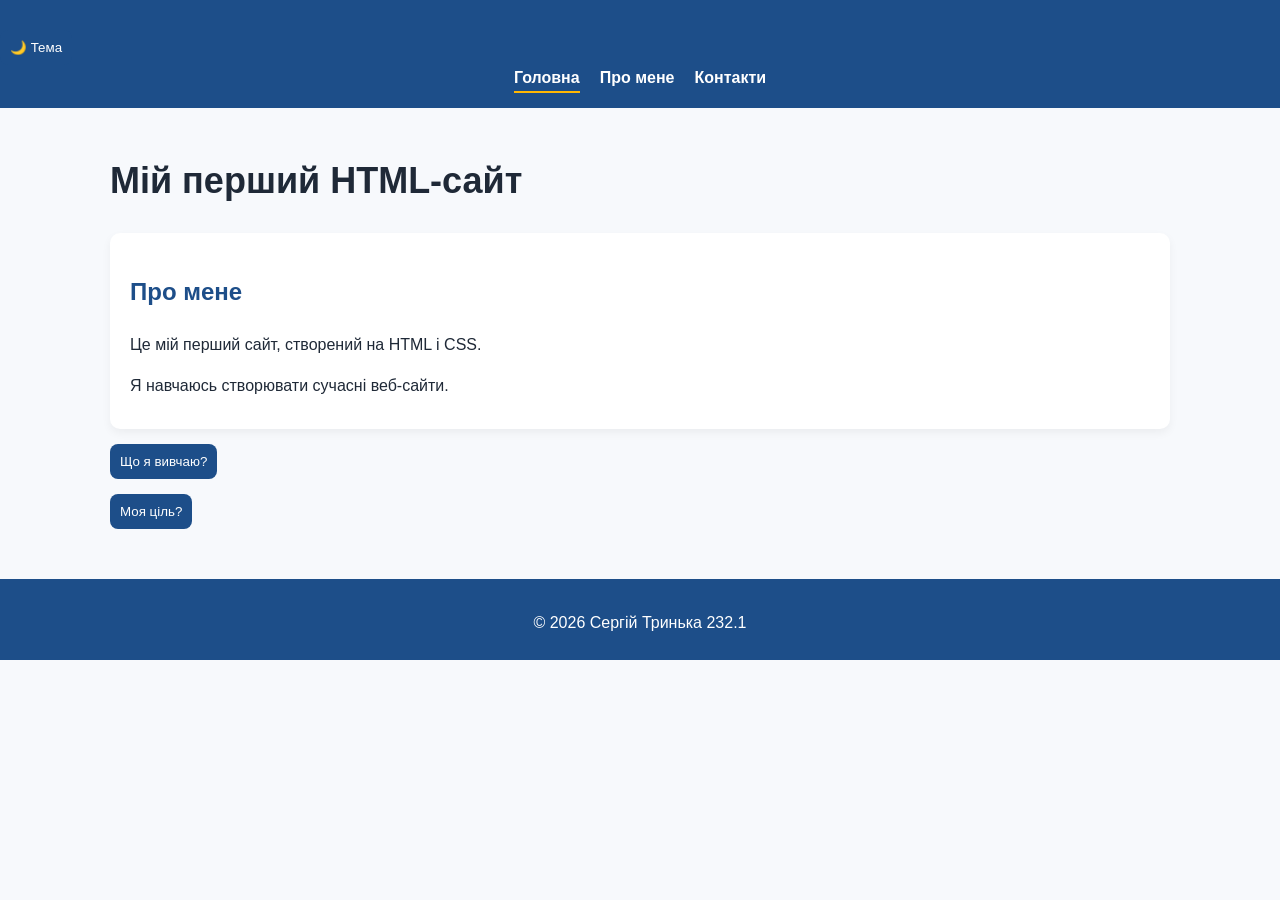
<file: index.html>
<!DOCTYPE html>
<html lang="uk">
<head>
  <meta charset="UTF-8">
  <meta name="viewport" content="width=device-width, initial-scale=1.0">
  <meta name="description" content="Короткий опис сторінки.">
  <link rel="stylesheet" href="./styles/style.css">
  <link rel="stylesheet" href="./styles/responsive.css">
  <title>Мій перший HTML-сайт</title>
</head>

<body>
  <header>
    <button class="theme-toggle">🌙 Тема</button>
    <button class="menu-toggle" aria-expanded="false">☰ Меню</button>
  
    <nav>
      <a href="index.html">Головна</a>
      <a href="pages/about.html">Про мене</a>
      <a href="pages/contact.html">Контакти</a>
    </nav>
  </header>



  <main class="container">

    <h1>Мій перший HTML-сайт</h1>

    <div class="card">
      <h2>Про мене</h2>
      <p>Це мій перший сайт, створений на HTML і CSS.</p>
      <p>Я навчаюсь створювати сучасні веб-сайти.</p>
    </div>

    <div class="accordion">

      <div class="accordion-item">
        <button class="accordion-header">Що я вивчаю?</button>
        <div class="accordion-content">HTML, CSS, JavaScript</div>
      </div>

      <div class="accordion-item">
        <button class="accordion-header">Моя ціль?</button>
        <div class="accordion-content">Стати розробником</div>
      </div>

    </div>


  </main>

  <footer>
    <p>&copy; 2026 Сергій Тринька 232.1</p>
  </footer>
  <button class="back-to-top" hidden>⬆</button>
</body>
</html>

<script src="./js/main.js" defer></script>
</file>
<file: styles/style.css>
/* === ЗМІННІ КОЛЬОРІВ === */
:root {
    --color-primary: #1d4e89;
    --color-accent: #ffb703;
    --color-bg: #f7f9fc;
    --color-surface: #ffffff;
    --color-text: #1f2937;
    --color-border: #d9e2ec;
}

/* === RESET === */
*,
*::before,
*::after {
    box-sizing: border-box;
}

/* === BODY === */
body {
    margin: 0;
    font-family: Arial, sans-serif;
    line-height: 1.6;
    color: var(--color-text);
    background: var(--color-bg);
}

/* === CONTAINER === */
.container {
    width: min(1100px, calc(100% - 32px));
    margin: 0 auto;
}

/* === HEADER === */
header {
    background: var(--color-primary);
    padding: 15px 0;
}

/* === NAVIGATION (Flexbox №1) === */
nav {
    display: flex;
    justify-content: center;
    gap: 20px;
}

nav a {
    color: white;
    text-decoration: none;
    font-weight: bold;
}

nav a:hover {
    color: var(--color-accent);
}

/* === MAIN === */
main {
    padding: 20px;
}

/* === HEADINGS === */
h1 {
    font-size: 36px;
}

h2 {
    margin-top: 20px;
    color: var(--color-primary);
}

/* === TEXT === */
p {
    margin-bottom: 10px;
}

/* === LISTS === */
ul,
ol {
    padding-left: 20px;
}

/* === IMAGE === */
figure img {
    max-width: 100%;
    border-radius: 10px;
    box-shadow: 0 4px 10px rgba(0, 0, 0, 0.1);
}

/* === TABLE === */
table {
    width: 100%;
    border-collapse: collapse;
    margin-top: 20px;
    background: white;
}

th,
td {
    padding: 10px;
    border: 1px solid var(--color-border);
}

thead {
    background: var(--color-primary);
    color: white;
}

tbody tr:nth-child(even) {
    background: #f1f5f9;
}

/* === CARD (для блоків) === */
.card {
    background: var(--color-surface);
    padding: 20px;
    border-radius: 10px;
    margin-top: 20px;
    box-shadow: 0 4px 10px rgba(0, 0, 0, 0.05);
}

/* === ABOUT PAGE FLEXBOX (Flexbox №2) === */
.two-column {
    display: flex;
    gap: 20px;
    align-items: flex-start;
}

/* === MEDIA === */
video {
    width: 100%;
    max-width: 500px;
    border-radius: 10px;
}

audio {
    width: 100%;
    margin-top: 10px;
}

/* === FORM === */
form {
    background: var(--color-surface);
    padding: 20px;
    border-radius: 10px;
    max-width: 500px;
    margin: 20px auto;
}

/* === INPUTS === */
input,
select,
textarea {
    width: 100%;
    padding: 10px;
    margin-top: 5px;
    border: 1px solid var(--color-border);
    border-radius: 8px;
}

/* === FOCUS === */
input:focus,
textarea:focus {
    outline: none;
    border-color: var(--color-primary);
}

/* === BUTTON === */
button {
    margin-top: 15px;
    padding: 10px;
    border: none;
    background: var(--color-primary);
    color: white;
    border-radius: 8px;
    cursor: pointer;
}

/* === HOVER === */
button:hover {
    background: var(--color-accent);
}

/* === FOOTER === */
footer {
    text-align: center;
    padding: 15px;
    background: var(--color-primary);
    color: white;
    margin-top: 30px;
}

/* АКТИВНЕ МЕНЮ */
.is-active {
    border-bottom: 2px solid var(--color-accent);
}

/* ТЕМНА ТЕМА */
.theme-dark {
    background: #111;
    color: white;
}

/* КНОПКА ВГОРУ */
.back-to-top {
    position: fixed;
    bottom: 20px;
    right: 20px;
}

.menu-toggle {
    display: none;
    background: var(--color-accent);
    border: none;
    padding: 10px;
}

@media (max-width: 768px) {
    .menu-toggle {
        display: block;
    }

    .nav {
        display: none;
        flex-direction: column;
    }

    .nav.open {
        display: flex;
    }
}

.accordion-content {
    display: none;
    padding: 10px;
}

.accordion-content.open {
    display: block;
}
</file>
<file: styles/responsive.css>
/* === MOBILE === */
@media (max-width: 768px) {

    nav {
        flex-direction: column;
        align-items: center;
    }

    h1 {
        font-size: 28px;
    }

    .two-column {
        flex-direction: column;
    }

    table {
        font-size: 14px;
    }

    .container {
        width: calc(100% - 20px);
    }

}
</file>
